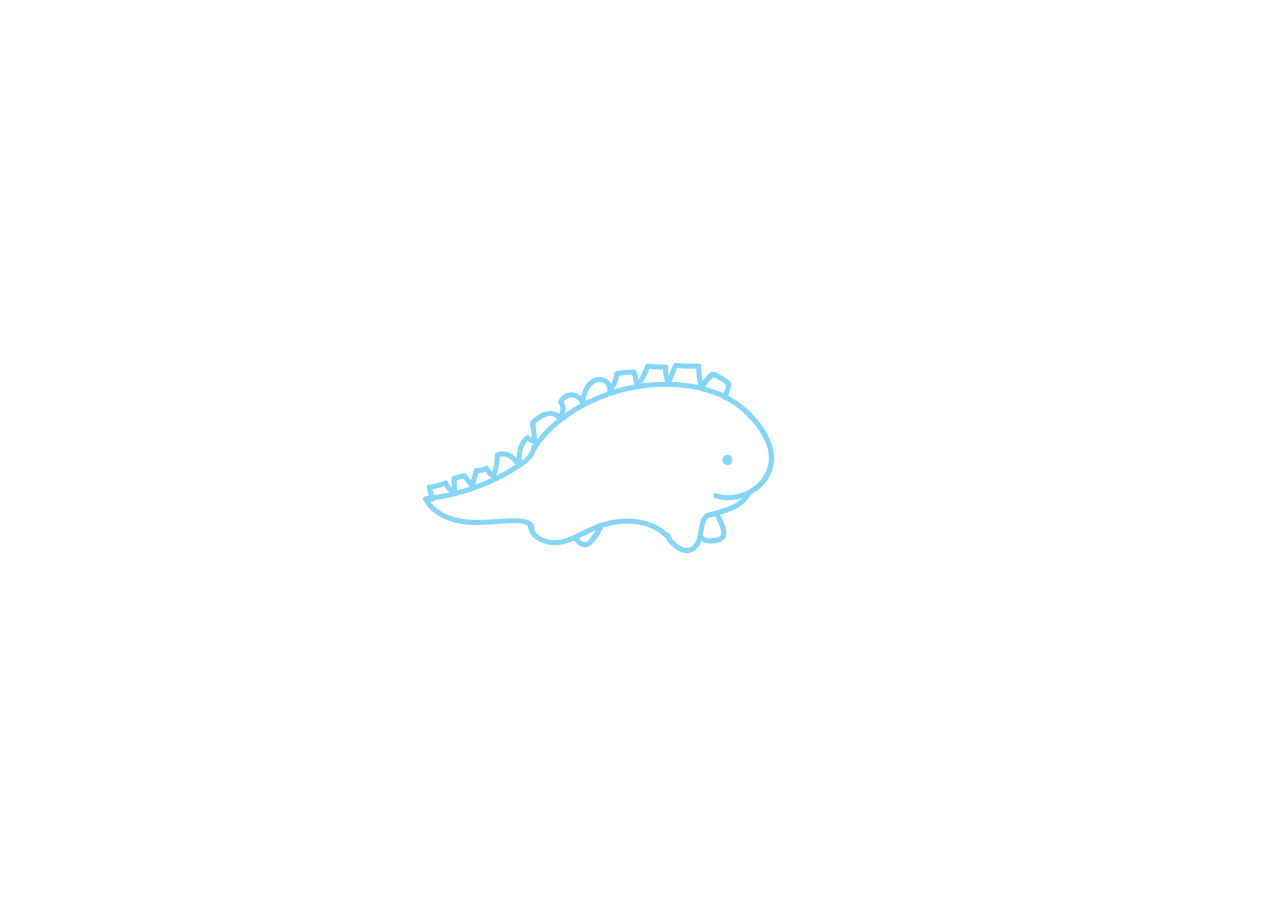
<file: index.html>
<!DOCTYPE html>
<head>
	<link rel="stylesheet" href="css/main.css"/>
	<link rel="stylesheet" href="css/images.css"/>

	<title>Irene Dea</title>
</head>
<body>
	<div id="backToTop"><a href="#"><img src="images/backToTop.png"></a></img></div>
	<div id="intro"><img src="evolution3.gif"></div>

	<div class="box" id="index">
	  	<div class="innerBox" id="index1">
	 		<p class="title" id="my_name">irene 	dea</p>
	 		<p class="links"><a href="#aboutBox" id="about">about</a>&nbsp    <a href="#resumeBox" id="resume">resume</a>&nbsp    <a href="#projectBox" id="projects">projects</a>&nbsp   <a href="#artBox" id="art">art/design</a>&nbsp  <a href="#contactBox" id="contact">contact</a></p>
			<br>
		</div>
	</div>

	<div class="box" id="aboutBox">
		<div class="innerBox" id="aboutInnerBox">
	 		<p class="title">about me:</p>
	 		<p class="description"> Hi! I'm Irene. I'm currently a software engineer at Facebook/Meta, where I've developed <a href = "https://github.com/facebookresearch/shapekt">compiler plugins for ML developers</a>, <a href = "https://github.com/facebookresearch/diffkt">built open-source frameworks for automatic differentiation</a>, created systems for AI-powered chip design, and explored using autodiff for physical simulation in the Metaverse. 
 			<br><br>
 			I graduated from UC Berkeley in 2018, where I majored in Computer Science and worked as a Teaching Assistant for <a href = "https://inst.eecs.berkeley.edu/~cs61c/fa17/#staff"> CS61C: Computer Architecture</a>. Go Bears!
 			<br><br>
 			Previously, I was a Software Engineering Intern at <a href = "https://databricks.com/">Databricks</a>, where I worked on architecting and building new notebook features. 
 			Before that, for two summers I interned at <a href = "http://www.public.navy.mil/spawar/Pages/default.aspx">SPAWAR</a>, where I worked on designing and building a <a href="#projectBox">nanosatellite emulator</a> called "NERD", and I designed and built <a href="files/MFC_Poster.pdf">microbial fuel cells</a>.
 			<br><br>
		</div>
	</div>

	<div class="box" id="resumeBox">
		<div class="innerBox" id="resumeInnerBox">
	 		<p class="title">resume:</p>
	 		<p class="description" id="homeDescription"><a href="files/irene-dea-resume.pdf">Click here.</a> </p>
		</div>
	</div>

	<div class="box" id="projectBox">
		<div class="innerBox" id="projectInnerBox">
	 		<p class="title">projects:</p>
	 		<div id="projects">
	 		
	 			<p>
			 		&#8226; <a href = "https://devpost.com/software/ship-94r8it"><b>SHIP:</b></a>
			 		Allows users to suggest new friendships between their second-degree Facebook friends.
					If the suggested friends approve (“ship”) the introduction, they can begin chatting on SHIP and decide if they want to become Facebook friends.
		 		</p>
		 		<p>
			 		&#8226; <b>NANOSATELLITE EMULTATION & RESEARCH DEVICE:</b> 
			 		a product that allows for simple, low-cost, and efficient nanosatellite payload testing. Tests for software compatibility and mission survival in different orbits. We call it the N.E.R.D..
		 		</p>
		 		<p>
			 		&#8226; <b>NANOSATELLITE POWER ESTIMATION & ANALYSIS SCRIPT:</b>
			 		automates the generation and analysis of nanosatellite orbital data in order to calculate power estimations and produce data graphs. Future applications include optimization of nanosatellite functionality using power estimates. No cool acronym though.
		 		</p>
		 		<p>
		 			&#8226; <b><a href = "files/MFC_poster.pdf">MICROBIAL FUELCELLS:</b></a>
		 			what I mean when I say I spent my summer playing in mud. A developing alternative for alternative energy.
		 		</p>
		 		<p>
			 		&#8226; <b>THIS WEBSITE:</b> 
			 		something I've been working on in my spare time. I wanted to learn HTML/CSS/jQuery/JavaScript (and to do some silly illustration/graphic design) and there's no better way to learn than by doing. I'm always adding more and changing up the design, so stay tuned for more! 
			 	</p>
		 	</div>
		</div>
	</div>

	<div class= "box" id="artBox">
		<div class="innerBox" id="artInnerBox">
	 		<p class="title">art/&#x200b;design:</p>
	 		<p class="description" id="homeDescription">
	 		I've been drawing since I was a little kid. I was part of <a href="http://innovativedesign.club/">Innovative Design</a>, a UC Berkeley design club, for three semesters. I also took a drawing class at UC Berkeley and plan on taking painting next semester!  <br><br>Under construction...In the meantime, here's a poster I made for last year's CMYK Designathon.</p>
	 		<div class="art_container"><img class="art" src="images/cmyk_poster.png"/></div>
		</div>
	</div>

	<div class="box" id="contactBox">
		<div class="innerBox" id="contactInnerBox">
			<p class="title">contact: <img id="phone" width="150px" src="images/minihotlineblingcropped.png"></img></p>
	 		<p class="description" id="homeDescription">Feel free to shoot me an email at <a id="email" href="mailto: irenedea@berkeley.edu">irenedea@berkeley.edu</a> or connect with me on 
	 		<a id="linkedin" href="https://www.linkedin.com/in/irene-dea-83a272108">Linkedin</a>!</p>
		</div>
	</div>

<script src="https://ajax.googleapis.com/ajax/libs/jquery/1.11.3/jquery.min.js"></script>
<script src="javascript/backgroundhover.js"></script>
</body>
</file>
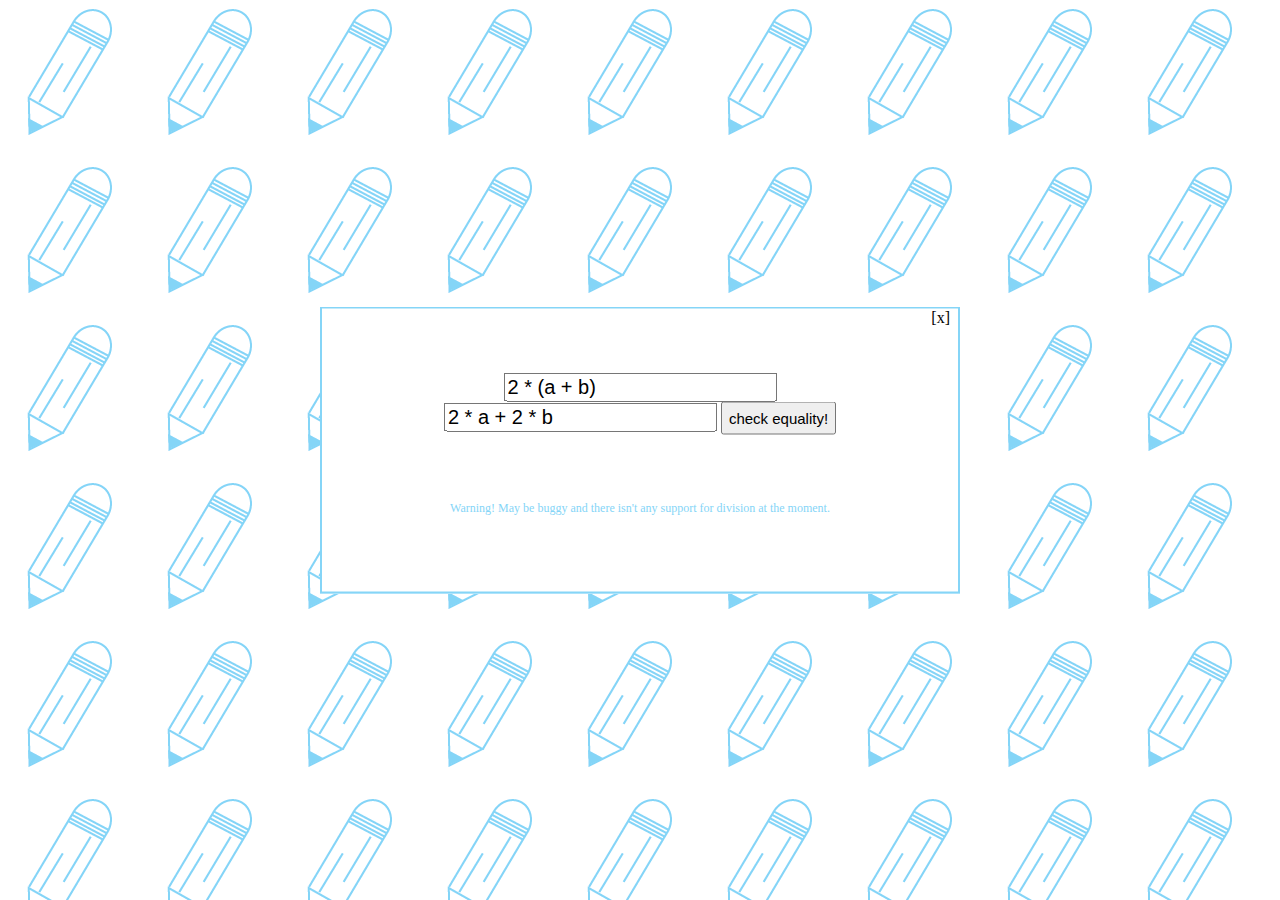
<file: symbolic.html>
<!DOCTYPE html>
<head>
	<link rel="stylesheet" href="css/symbolic.css"/>
	<title>Symbolic Expression Checker</title>
</head>

<body>
	<div class="innerBox" id="popup">
		<p>Reporting Bug!</p>
		<p id="popupText"></p>
		
		<form action="https://docs.google.com/forms/u/1/d/e/1FAIpQLSfcj0MsHFNxMUiXclui199LFs7RH4epEpVrQJ_zZ0dIm4Xc5g/formResponse" method="post" target="_blank">
			<label>Input1</label><br>
			<input id="bugInput1" type="text" name="entry.1817726051"><br>
			<label>Input2</label><br>
			<input id="bugInput2" type="text" name="entry.1346851947"><br>
			<label>Output</label><br>
			<input id="bugOutput" type="text" name="entry.463284715"><br><br>
			<center>
				<button type="submit" class="popup" onclick="closePopup()">report!</button>
				<button type="reset" class="popup" onclick="closePopup()">cancel</button>
			</center>
		</form>
	</div>


	<div class="box" id="index">
		<div class="innerBox" id="index1">
		<div class="popup" id="bugReporter" onclick="openPopup()">[x]
				<span class="tooltip">Report bug?</span>
		</div>
			<center>
				<input type="text" class="input" id="input1" value="2 * (a + b)">
				<input type="text" class="input" id="input2" value="2 * a + 2 * b">
				<button class="input" id="mybutton">check equality!</button>
				<p id="output"></p>
				<p id="warning">Warning! May be buggy and there isn't any support for division at the moment.</p>
			</center>

		</div>
	</div>

<script>
	function openPopup() {
	  var popup = document.getElementById("popup");
	  popup.style.visibility = "visible";
	  var input1 = document.getElementById("input1").value;
	  var input2 = document.getElementById("input2").value;
	  var output = document.getElementById("output").innerHTML;
	  document.getElementById("bugInput1").value = input1
	  document.getElementById("bugInput2").value = input2
	  document.getElementById("bugOutput").value = output
	  
	}
	function closePopup() {
		var popup = document.getElementById("popup");
	  	popup.style.visibility = "hidden";
	}
</script>

<script src ="javascript/kotlin.js"></script>
<script src ="javascript/symbolic.js"></script>

</body>
</file>
<file: css/main.css>
p.title{
	font-size: 130px;
	font-family: "Century Gothic", "Avenir-Book", "Arial", "Sans-serif";
	margin-top: 0px;
	margin-bottom: 0px;
	text-align: center;
	color: black;
}

#my_name{
	font-size: 130px;
}

#name {
	padding: 30px;
	height: 120.5px;
	width: 425px;
}
p.description {
	font-size: 3.1vh;
	font-family: "Century Gothic", "Avenir-Book", "Arial", "Sans-serif";
	margin-top: auto;
	margin: auto;
	width: 90%;
	color: black;
}

#homeDescription {
	padding-left: 10px;
	padding-right: 10px;
	text-align: center;
}


p.links {
	font-size: 3.1vh;
	font-family: "Century Gothic", "Avenir-Book", "Arial", "Sans-serif";
	margin: auto;
	text-align: center;
	color: black;
}

a:link {
    color: black;
    text-decoration: none;
    font-weight: bold;
}

a:visited {
	color: black;
}

a:hover {
    color: #4B8EAA;
    text-decoration: none;
    font-weight: bold;
}


#aboutDescription {
	float: left;
	width: 650px;
}


p.nav {
	font-size: 20px;
	font-family: "Century Gothic", "Avenir-Book", "Arial", "Sans-serif";
	font-weight: bold;
	text-decoration: none
}


div.box {
	min-height: 100vh;
	position: relative;
}



div.innerBox {
	background-color: white;
	height: auto;
	top: 50%;
	left: 50%;
	position: absolute;
	padding: 2%;
	transform: translate(-50%, -50%);
	padding-bottom: 5%;
	width: 80%;

}

#index1{
	width: 50%;
}


#backToTop{
	z-index: 1;
	position: fixed;
    bottom: 5%;
    right: 5%;
    opacity: .6;
    display: none;
}

#backToTop img{
	height: 105px
}

#phone{
	height: 130px;
}

#projects{
	width: 90%;
	margin: 0 auto;
}

#projects p{
	font-family: "Century Gothic", "Avenir-Book", "Arial", "Sans-serif";
	font-size: 3.1vh;
}

#projects a{
	text-decoration: none;
	font-weight: bold;
}

div.popup{
	background-color: white;
	top: 50%;
	left: 50%;
	position: fixed;
	padding: 2%;
	transform: translate(-50%, -50%);
	padding-bottom: 5%;
	padding-top: 5%;
	width: 80%;
	height: 70%;
	z-index: 1;
	border: 2px solid #85D5F7;
	display: none;
}

img.x{
	top: 2%;
	left: 2%;
	position: absolute;
	z-index:2;
	height: 6vh;
	opacity: .6;
}

#artInnerBox{
	text-align: center;
}

img.grid{
	width: 24.6vw;
	height: 24.6vw;
	position: relative;
}

div.grid_cover{
	background-color: black;
	height: 24.6vw;
	width: 24.6vw;
	margin: .5vw;
	display: inline-block;
}

span.pointer{
	color: black;
	cursor: pointer;
}

#intro{
	min-height: 100vh;
	position: relative;
	background-color: white;
}

#intro img{
	top: 50%;
	left: 47%;
	position: absolute;
	transform: translate(-50%, -50%);
}
</file>
<file: css/images.css>
.art_container {
	margin: 0 auto;
	width: 60%;
}

img.art {
	width: 100%;
	border-style: solid;
	border-color: white;
	border-width: 5px;
}

img.art:hover {
	border-color: black;
}

.art_overlay {
	width: 100%;
}
</file>
<file: css/symbolic.css>
body {
	background-image: url(../images/miniminipencil.png);
	background-repeat: repeat;
}

button.popup {
	background-color: white;
	font-size: 20px;
	font-family: "Century Gothic", "Avenir-Book", "Arial", "Sans-serif";
}

#bugReporter {
	right: 8px;
	top: 0px;
	position: absolute;
}

#bugReporter:hover {
	color: Tomato;
	cursor: pointer;
}

.tooltip {
  visibility: hidden;
  width: 140px;
  background-color: #d9d3cc;
  color: #fff;
  text-align: center;
  border-radius: 3px;
  padding: 8px 0;
  position: absolute;
  z-index: 1;
  bottom: 125%;
  left: 50%;
  margin-left: -80px;
}

#bugReporter:hover .tooltip {
	visibility: visible;
}

#index1 {
	background-color: white;
	top: 50%;
	left: 50%;
	position: fixed;
	padding: 5%;
	transform: translate(-50%, -50%);
	border: 2px solid #85D5F7
}

#popup {
	background-color: white;
	height: 50%;
	width: 50%;
	top: 50%;
	left: 50%;
	position: fixed;
	padding: 5%;
	transform: translate(-50%, -50%);
	border: 2px solid #85D5F7;
	visibility: hidden;
	z-index: 1;
	font-size: 20px;
	font-family: "Century Gothic", "Avenir-Book", "Arial", "Sans-serif";
}

input.input {
	font-size: 20px;
	font-family: "Century Gothic", "Avenir-Book", "Arial", "Sans-serif";
}

button.input {
	font-size: 15px;
	height: 33px;
}

#output {
	font-size: 22px;
	height: 22px;
	font-family: "Century Gothic", "Avenir-Book", "Arial", "Sans-serif";
}

#warning {
	color: #85D5F7;
	font-size: 12px;
}
</file>
